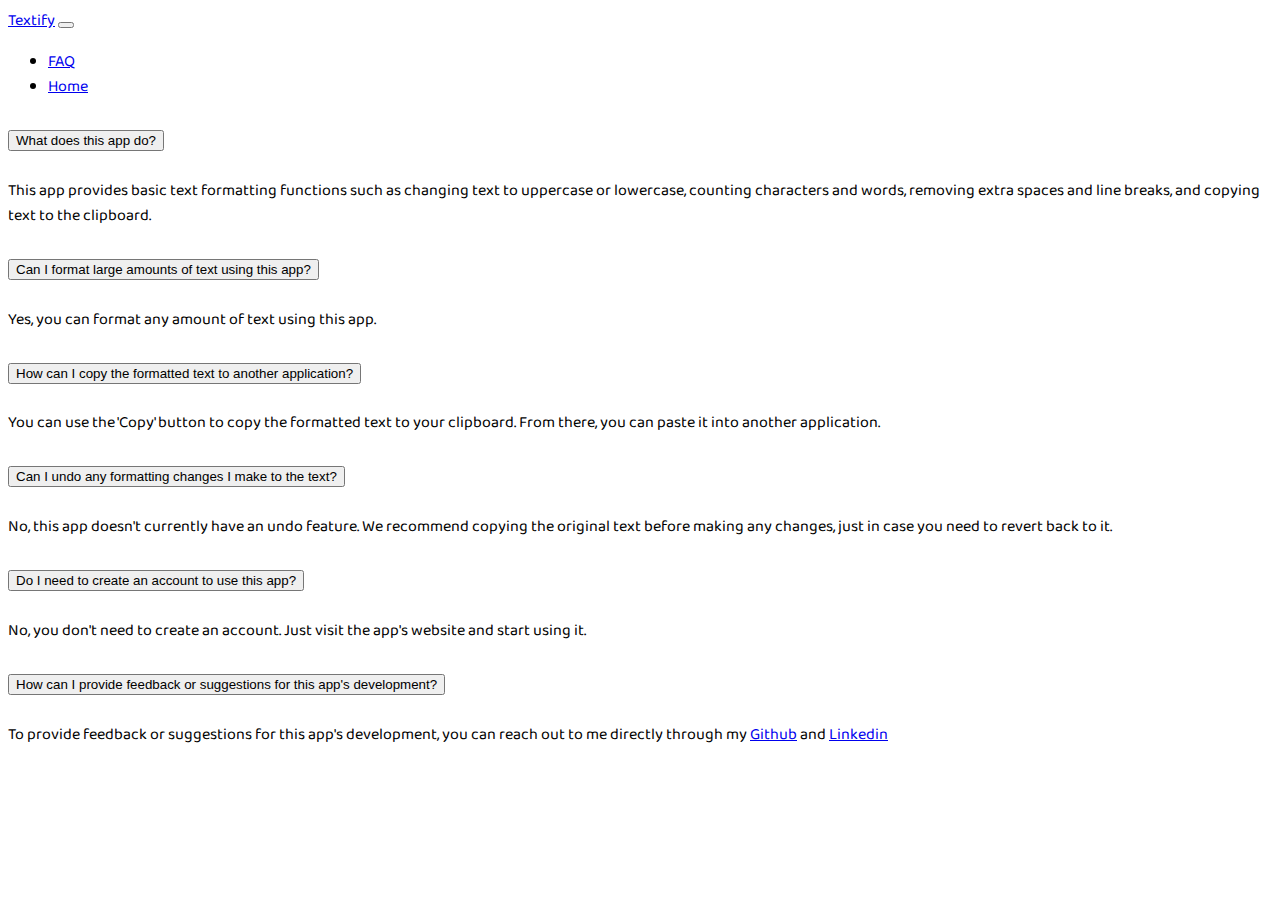
<file: Src/FAQ.html>
<!DOCTYPE html>
<html lang="en">
  <head>
    <meta charset="UTF-8" />
    <meta http-equiv="X-UA-Compatible" content="IE=edge" />
    <meta name="viewport" content="width=device-width, initial-scale=1.0" />
    <title>Textify-FAQ</title>
    <!-- Bootsrap cdn -->
    <link
      href="https://cdn.jsdelivr.net/npm/bootstrap@5.3.0-alpha3/dist/css/bootstrap.min.css"
      rel="stylesheet"
      integrity="sha384-KK94CHFLLe+nY2dmCWGMq91rCGa5gtU4mk92HdvYe+M/SXH301p5ILy+dN9+nJOZ"
      crossorigin="anonymous"
    />
    <script
      src="https://cdn.jsdelivr.net/npm/bootstrap@5.3.0-alpha3/dist/js/bootstrap.bundle.min.js"
      integrity="sha384-ENjdO4Dr2bkBIFxQpeoTz1HIcje39Wm4jDKdf19U8gI4ddQ3GYNS7NTKfAdVQSZe"
      crossorigin="anonymous"
    ></script>
    <!-- fav -->
    <link rel="shortcut icon" href="favicon.ico" type="image/x-icon" />
    <link rel="apple-touch-icon" sizes="180x180" href="apple-touch-icon.png" />
    <link rel="icon" type="image/png" sizes="32x32" href="favicon-32x32.png" />
    <link rel="icon" type="image/png" sizes="16x16" href="favicon-16x16.png" />
    <link rel="manifest" href="./Src/site.webmanifest" />
    <meta name="msapplication-TileColor" content="#da532c" />
    <meta name="theme-color" content="#ffffff" />
    <!-- custom css -->
    <link rel="stylesheet" href="style.css" />
  </head>
  <body>
    <!-- adding Navbar -->
    <nav
      class="navbar navbar-expand-lg bg-body-tertiary bg-dark"
      data-bs-theme="dark"
    >
      <div class="container-fluid">
        <a class="navbar-brand" href="#">Textify</a>
        <button
          class="navbar-toggler"
          type="button"
          data-bs-toggle="collapse"
          data-bs-target="#navbarSupportedContent"
          aria-controls="navbarSupportedContent"
          aria-expanded="false"
          aria-label="Toggle navigation"
        >
          <span class="navbar-toggler-icon"></span>
        </button>
        <div class="collapse navbar-collapse" id="navbarSupportedContent">
          <ul class="navbar-nav me-auto mb-2 mb-lg-0">
            <li class="nav-item">
              <a class="nav-link active" aria-current="page" href="#">FAQ</a>
            </li>
            <li class="nav-item">
              <a class="nav-link" href="../index.html">Home</a>
            </li>
          </ul>
        </div>
      </div>
    </nav>
    <!-- accordian -->
    <div class="accordion" id="accordionExample">
      <div class="accordion-item">
        <h2 class="accordion-header">
          <button
            class="accordion-button"
            type="button"
            data-bs-toggle="collapse"
            data-bs-target="#collapseOne"
            aria-expanded="true"
            aria-controls="collapseOne"
          >
            What does this app do?
          </button>
        </h2>
        <div
          id="collapseOne"
          class="accordion-collapse collapse"
          data-bs-parent="#accordionExample"
        >
          <div class="accordion-body">
            This app provides basic text formatting functions such as changing
            text to uppercase or lowercase, counting characters and words,
            removing extra spaces and line breaks, and copying text to the
            clipboard.
          </div>
        </div>
      </div>
      <div class="accordion-item">
        <h2 class="accordion-header">
          <button
            class="accordion-button collapsed"
            type="button"
            data-bs-toggle="collapse"
            data-bs-target="#collapseTwo"
            aria-expanded="false"
            aria-controls="collapseTwo"
          >
            Can I format large amounts of text using this app?
          </button>
        </h2>
        <div
          id="collapseTwo"
          class="accordion-collapse collapse"
          data-bs-parent="#accordionExample"
        >
          <div class="accordion-body">
            Yes, you can format any amount of text using this app.
          </div>
        </div>
      </div>
      <div class="accordion-item">
        <h2 class="accordion-header">
          <button
            class="accordion-button collapsed"
            type="button"
            data-bs-toggle="collapse"
            data-bs-target="#collapseThree"
            aria-expanded="false"
            aria-controls="collapseThree"
          >
            How can I copy the formatted text to another application?
          </button>
        </h2>
        <div
          id="collapseThree"
          class="accordion-collapse collapse"
          data-bs-parent="#accordionExample"
        >
          <div class="accordion-body">
            You can use the 'Copy' button to copy the formatted text to your
            clipboard. From there, you can paste it into another application.
          </div>
        </div>
      </div>
    </div>
    <!-- accordian 2 -->
    <div class="accordion" id="accordionExample">
      <div class="accordion-item">
        <h2 class="accordion-header">
          <button
            class="accordion-button"
            type="button"
            data-bs-toggle="collapse"
            data-bs-target="#collapseOne"
            aria-expanded="true"
            aria-controls="collapseOne"
          >
            Can I undo any formatting changes I make to the text?
          </button>
        </h2>
        <div
          id="collapseOne"
          class="accordion-collapse collapse"
          data-bs-parent="#accordionExample"
        >
          <div class="accordion-body">
            No, this app doesn't currently have an undo feature. We recommend
            copying the original text before making any changes, just in case
            you need to revert back to it.
          </div>
        </div>
      </div>
      <div class="accordion-item">
        <h2 class="accordion-header">
          <button
            class="accordion-button collapsed"
            type="button"
            data-bs-toggle="collapse"
            data-bs-target="#collapseTwo"
            aria-expanded="false"
            aria-controls="collapseTwo"
          >
            Do I need to create an account to use this app?
          </button>
        </h2>
        <div
          id="collapseTwo"
          class="accordion-collapse collapse"
          data-bs-parent="#accordionExample"
        >
          <div class="accordion-body">
            No, you don't need to create an account. Just visit the app's
            website and start using it.
          </div>
        </div>
      </div>
      <div class="accordion-item">
        <h2 class="accordion-header">
          <button
            class="accordion-button collapsed"
            type="button"
            data-bs-toggle="collapse"
            data-bs-target="#collapseThree"
            aria-expanded="false"
            aria-controls="collapseThree"
          >
            How can I provide feedback or suggestions for this app's
            development?
          </button>
        </h2>
        <div
          id="collapseThree"
          class="accordion-collapse collapse"
          data-bs-parent="#accordionExample"
        >
          <div class="accordion-body">
            To provide feedback or suggestions for this app's development, you
            can reach out to me directly through my
            <a target="_blank" href="https://github.com/ZeeshanMukhtar1"
              >Github</a
            >
            and
            <a
              target="_blank"
              href="https://www.linkedin.com/in/zeeshanmukhtar1/"
              >Linkedin</a
            >
          </div>
        </div>
      </div>
    </div>
  </body>
</html>
</file>
<file: Src/style.css>
@import url(https://fonts.googleapis.com/css2?family=Baloo+2:wght@100;200;300;400;500;600;800&display=swap);

body {
    font-family: 'Baloo 2', display;
}

.summary {
    font-weight: 700;
}

#Char__count,
#Word__count {
    font-weight: bold;
}

/* Media query for small screens */
@media only screen and (max-width: 767px) {

    /* Adjust styles for small screens */
    .app__title {
        font-size: 1.2rem;
    }

    /* Reduce height of textarea */
    #Inp__text {
        height: 150px;
    }

    /* Adjust button styles */
    .buttons button {
        margin-bottom: 10px;
        width: 100%;
        margin-left: 5px !important;
        margin-right: 5px !important;
    }

    .info {
        text-align: center;
        font-size: small;

    }

    p {
        text-align: center;
    }

    body {
        overflow-x: hidden;
    }
}
</file>
